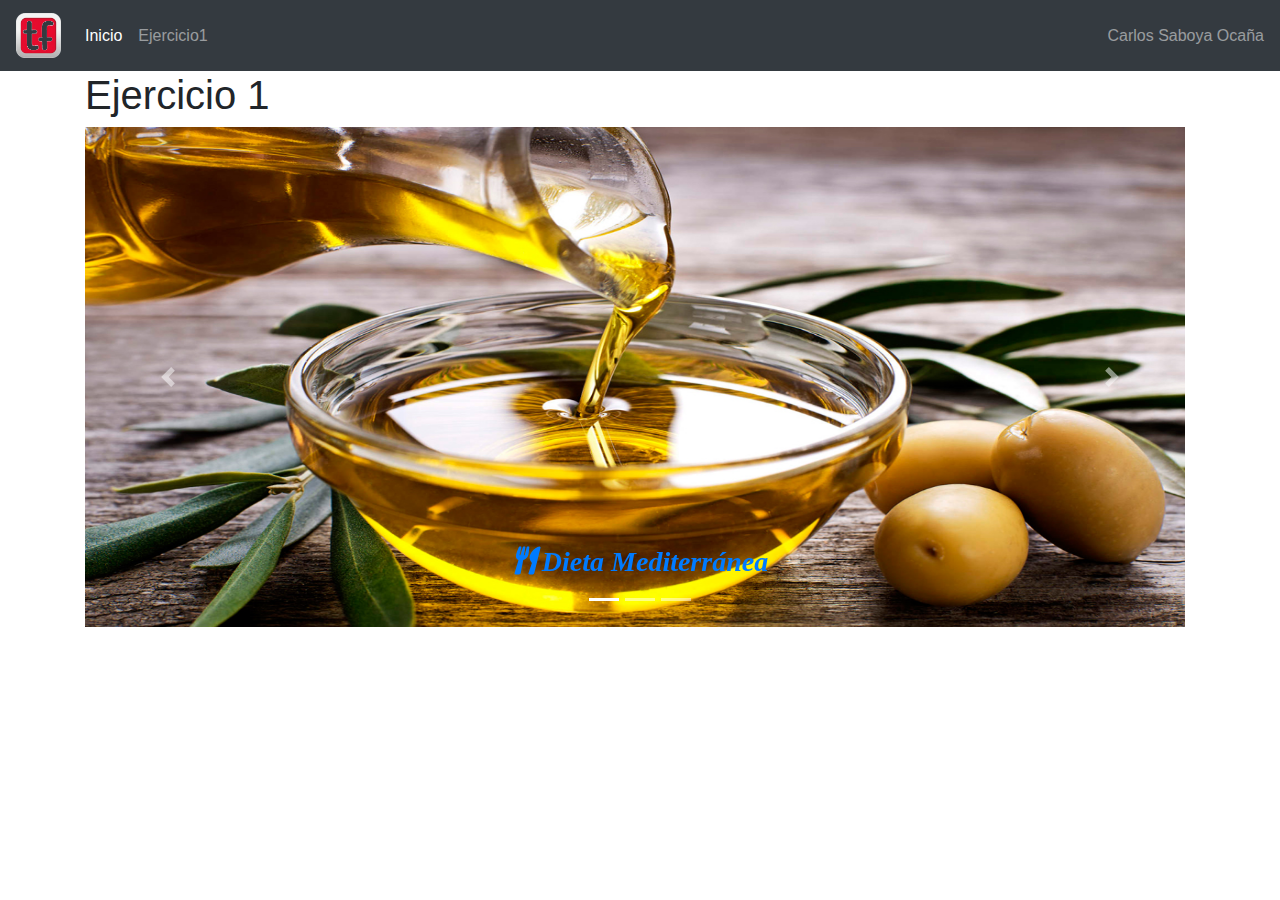
<file: e1/index.html>
<!DOCTYPE html>
<html lang="es">
	<head>
		<title>Comida Sana</title>

		<!-- metas -->
		<meta charset="UTF-8">
		<meta name="description" content="La dieta mediterránea">
		<meta name="keywords" content="cocina,dieta,mediterránea,comida,recetas">
		<meta name="author" content="Carlos Saboya Ocaña">
		<meta name="viewport" content="width=device-width, initial-scale=1, shrink-to-fit=no">
		
		<!-- Mis estilos -->
		<link rel="stylesheet" type="text/css" href="styles.css">
		
		<!-- BootStrap CDN (Content Delivery Network) -->
		<link rel="stylesheet" href="https://maxcdn.bootstrapcdn.com/bootstrap/4.0.0/css/bootstrap.min.css">
		<script src="https://ajax.googleapis.com/ajax/libs/jquery/3.2.1/jquery.min.js"></script>
		<script src="https://cdnjs.cloudflare.com/ajax/libs/popper.js/1.12.9/umd/popper.min.js"></script>
		<script src="https://maxcdn.bootstrapcdn.com/bootstrap/4.0.0/js/bootstrap.min.js"></script>


		<!-- icono -->
		<link rel="icon" href="favicon.ico" type="image/x-icon">
		
	</head>
	
	<body>
		<nav class="navbar navbar-expand-lg navbar-dark bg-dark">
  <a class="navbar-brand" href="#"><img src="imagenes/tadel.png" width="45px" /></a></a>
  <button class="navbar-toggler" type="button" data-toggle="collapse" data-target="#navbarText" aria-controls="navbarText" aria-expanded="false" aria-label="Toggle navigation">
    <span class="navbar-toggler-icon"></span>
  </button>
  <div class="collapse navbar-collapse" id="navbarText">
    <ul class="navbar-nav mr-auto">
      <li class="nav-item active">
        <a class="nav-link" href="#">Inicio <span class="sr-only">(current)</span></a>
      </li>
      <li class="nav-item">
        <a class="nav-link" href="#">Ejercicio1</a>
      </li>
    </ul>
    <span class="navbar-text">
      Carlos Saboya Ocaña
    </span>
  </div>
</nav>
		
		<div class="container">
			<h1>Ejercicio 1</h1>
			
		
			<div id="miCarrusel" class="carousel slide" data-ride="carousel">
				<ul class="carousel-indicators">
					<li data-target="#miCarrusel" data-slide-to="0" class="active"></li>
					<li data-target="#miCarrusel" data-slide-to="1"></li>
					<li data-target="#miCarrusel" data-slide-to="2"></li>
				</ul>
  
				<div class="carousel-inner">
					<div class="carousel-item active">
						<img src="imagenes/aceite.jpg" alt="Los Angeles" width="1100" height="500">
						<div class="carousel-caption">
							<h3><a class="boton" href="https://dietamediterranea.com/recetas" title="Este enlace le redireccionará a la página principal de dietamediterránea.com" 
								target="_blank" accesskey="i"><i class="fas fa-utensils"> Dieta Mediterránea</i></a></h3>
						</div> 
					</div>
					
					<div class="carousel-item">
						<img src="imagenes/pescado.jpg" alt="Pescados y Mariscos" width="1100" height="500">
						<div class="carousel-caption">
							<h3><a class="boton" href="https://dietamediterranea.com/recetas" title="Este enlace le redireccionará a la página principal de dietamediterránea.com" 
								target="_blank" accesskey="i">Pescados y Mariscos</a></h3>
						</div>   
					</div>
    
					<div class="carousel-item">
						<img src="imagenes/verdura.jpg" alt="New York" width="1100" height="500">
						<div class="carousel-caption">
							<h3><a class="boton" href="https://dietamediterranea.com/recetas" title="Este enlace le redireccionará a la página principal de dietamediterránea.com" 
								target="_blank" accesskey="i">Verduras</a></h3>
						</div>   
					</div>
				</div>
  
				<a class="carousel-control-prev" href="#miCarrusel" data-slide="prev">
					<span class="carousel-control-prev-icon"></span>
				</a>
				<a class="carousel-control-next" href="#miCarrusel" data-slide="next">
					<span class="carousel-control-next-icon"></span>
				</a>
			</div>
		</div>

	</body>
</html>
</file>
<file: e1/styles.css>
@font-face {
  font-family: 'Font Awesome 5 Free';
  font-style: normal;
  font-weight: 900;
  src: url("../webfonts/fa-solid-900.eot");
  src: url("../webfonts/fa-solid-900.eot?#iefix") format("embedded-opentype"), url("fuentes/fa-solid-900.woff2") format("woff2"), url("fuentes/fa-solid-900.woff") format("woff"), url("fuentes/fa-solid-900.ttf") format("truetype"), url("fuentes/fa-solid-900.svg#fontawesome") format("svg"); }

.fa,
.fas {
  font-family: 'Font Awesome 5 Free';
  font-weight: 900; }

.fa-utensils:before {
  content: "\f2e7"; }

.limpio{
	text-decoration: none !important;
    background-color: #f44336;
    color: white !important;
    padding: 14px 25px;
    text-align: center;
    display: inline-block;
    font-size: 1.3em;
}
</file>
